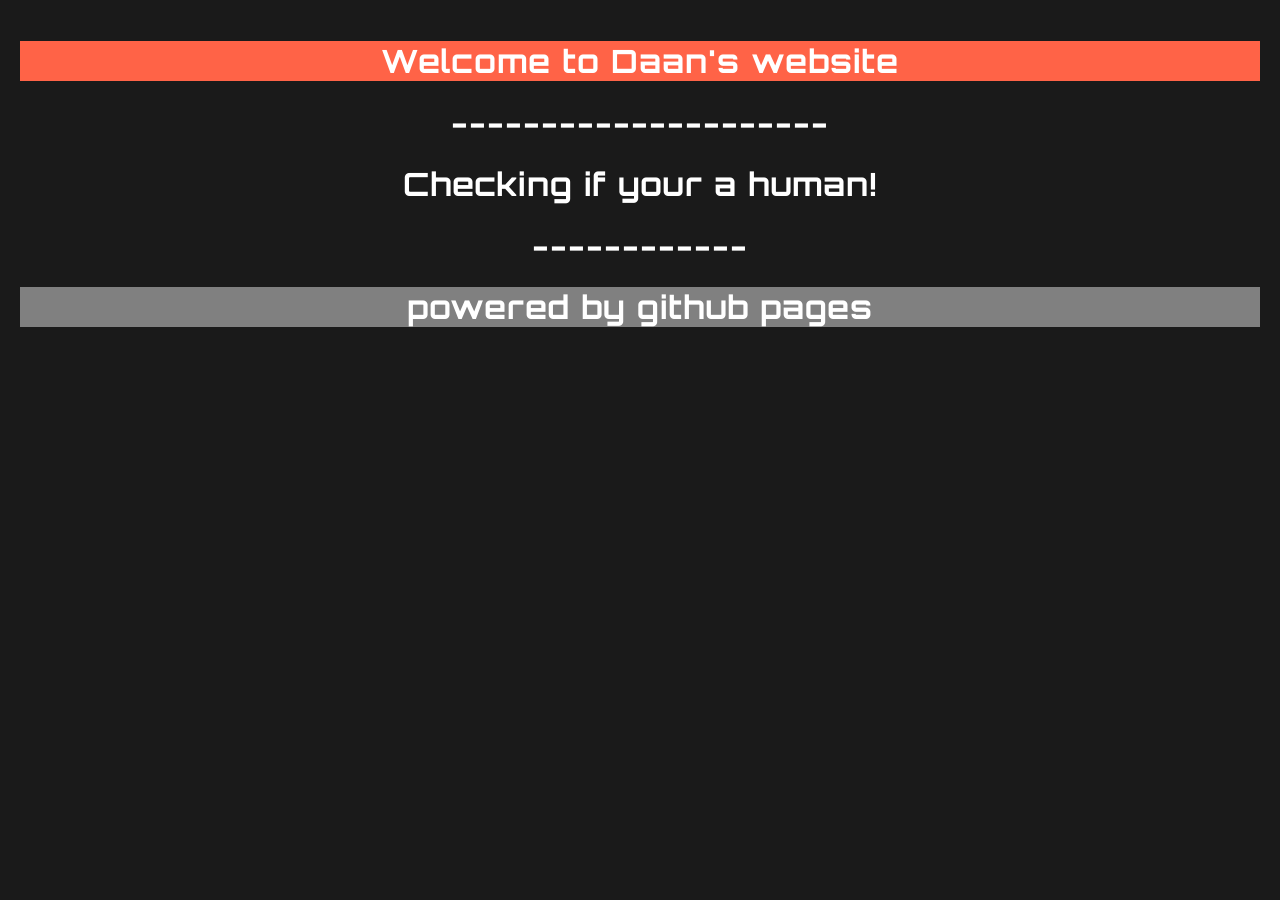
<file: index.html>
<!DOCTYPE html>
<html lang="en-US">
<head>
    <meta charset="UTF-8">
    <meta name="viewport" content="width=device-width, initial-scale=1.0">
    <title>Verify if your a human</title>
    <link rel="stylesheet" href="style.css">
    <script>
        function onSuccess(token) {
            sessionStorage.setItem('captchaPassed', 'true');
            sessionStorage.setItem('captchaPassedTime', Date.now().toString());
            window.location.href = "./main.html";
        }
    </script>
</head>
<body>

<h1 style="background-color:Tomato;">Welcome to Daan's website</h1> 
<h1>---------------------</h1>
<h1>Checking if your a human!</h1>

<form method="POST">
  <div class="h-captcha" 
       data-sitekey="9af4ecf6-925e-49c8-9168-51feab3e6ba2" 
       data-callback="onSuccess">
  </div>  
  <script src="https://js.hcaptcha.com/1/api.js" async defer></script>
</form>

<h1>------------</h1>  
<h1 style="background-color:Gray;">powered by github pages</h1>

</body>
</html>
</file>
<file: style.css>
@import url('https://fonts.googleapis.com/css2?family=Inter:wght@400;600&family=Orbitron:wght@700&display=swap');

body {
    font-family: 'Inter', sans-serif;
    text-align: center;
    background-color: #1a1a1a; 
    color: #ffffff; 
    padding: 20px;
    margin: 0;
}

#page-container {
    width: 100%;
}

/* Centers the secret overlay right over the middle of the screen */

h1, h2 {
    font-family: 'Orbitron', sans-serif;
    letter-spacing: 1px;
}

a {
    font-family: 'Inter', sans-serif;
    display: inline-block;
    color: #38bdf8;
    text-decoration: none;
    font-weight: 600;
    margin: 8px 0;
}

a:hover {
    color: #0ea5e9;
    text-decoration: underline;
}
</file>
